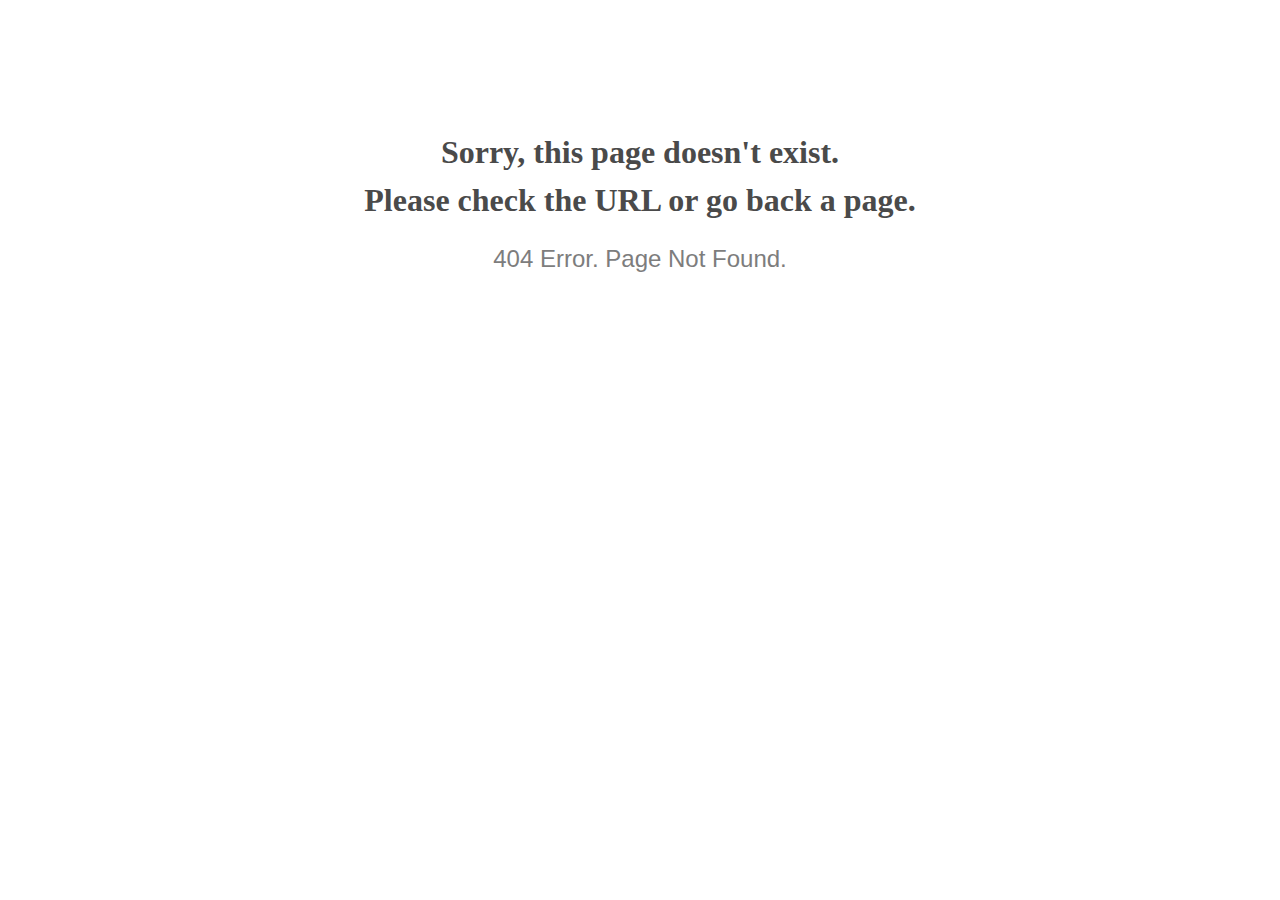
<file: index-2.html>
<!doctype html>
<html lang="en">
<head>
  <meta charset="utf-8">
  <meta http-equiv="x-ua-compatible" content="ie=edge">
  <title>404 Error</title>
  <meta name="viewport" content="width=device-width, initial-scale=1">
  <meta name="robots" content="noindex, nofollow">
  <style>
    @media screen and (max-width:500px) {
      body { font-size: .6em; }
    }
  </style>
</head>

<body style="text-align: center;">

  <h1 style="font-family: Georgia, serif; color: #4a4a4a; margin-top: 4em; line-height: 1.5;">
    Sorry, this page doesn't exist.<br>Please check the URL or go back a page.
  </h1>

  <h2 style="  font-family: Verdana, sans-serif; color: #7d7d7d; font-weight: 300;">
    404 Error. Page Not Found.
  </h2>

</body>

</html>
</file>
